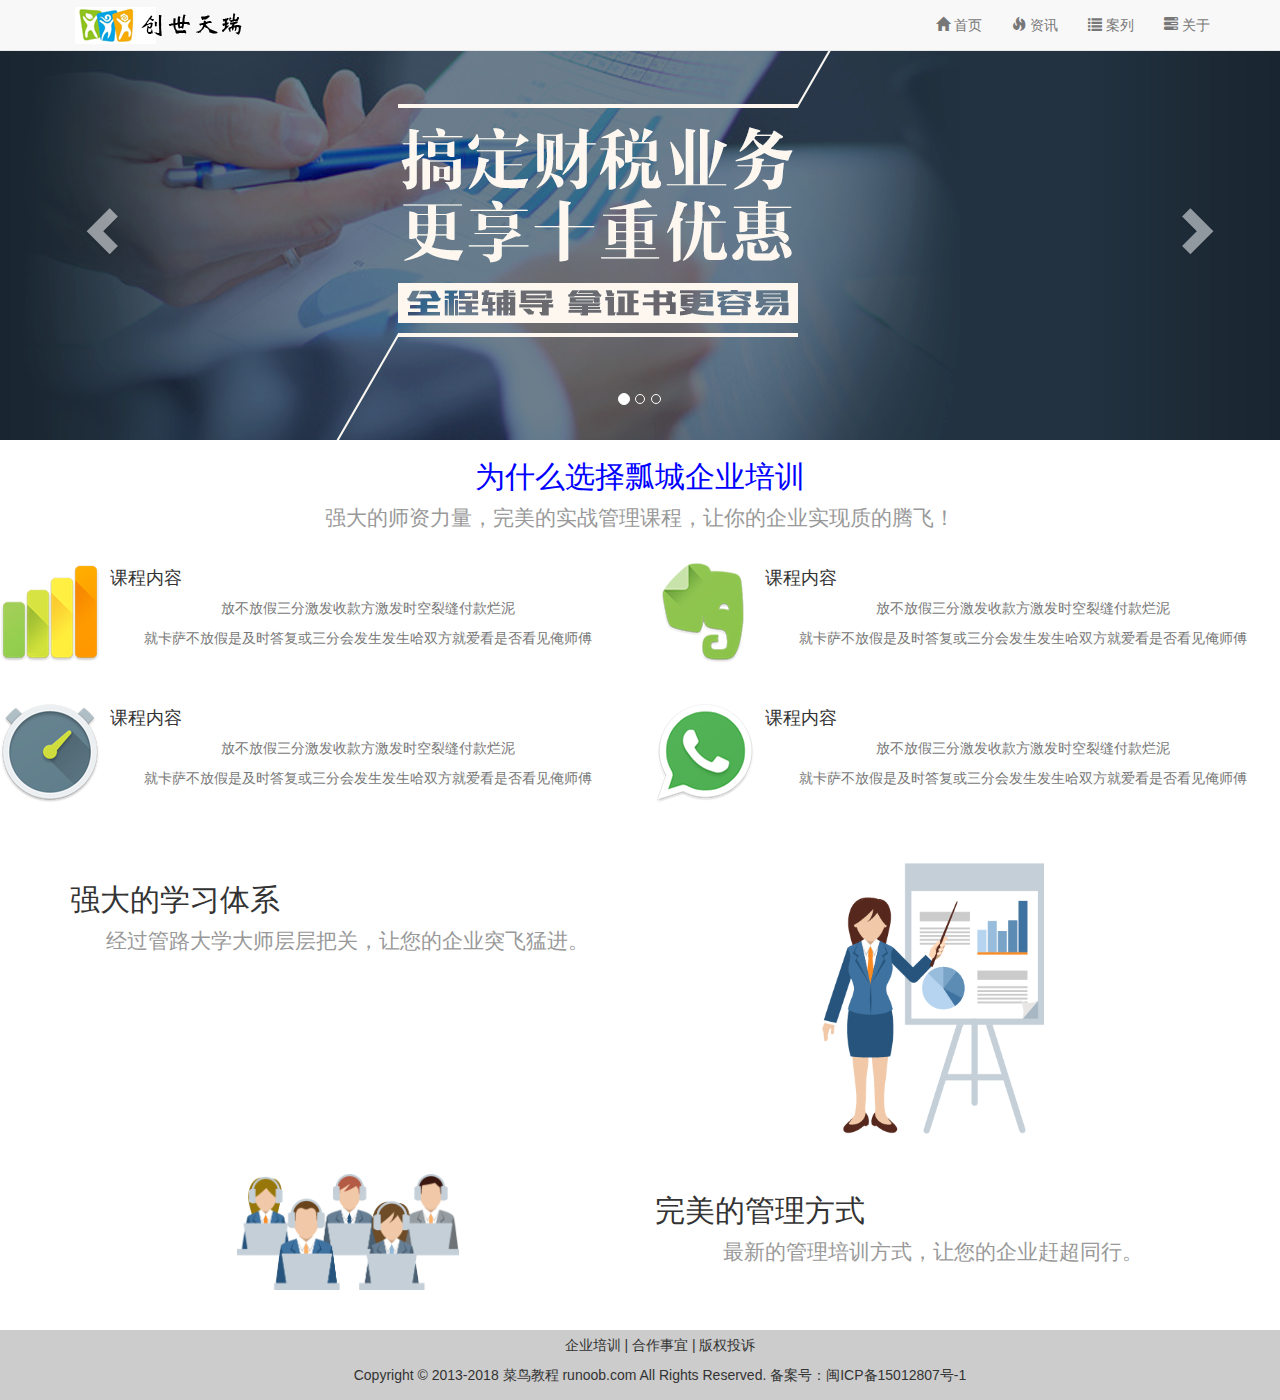
<file: index.html>
<!DOCTYPE html>
<html lang="en">
<head>
	<meta charset="UTF-8">
	<meta name="viewport" content="width=device-width,initial-scale=1,maximum-scale=1,user">
	<title>网页设计</title>
	<link href="css/bootstrap.min.css" rel="stylesheet">
  <link href="css/self.css" rel="stylesheet">
    <script src="js/jquery.min.js"></script>
    <script src="js/bootstrap.min.js"></script>
<body>
   
   <div class="navbar navbar-default navbar-fixed-top">
   	  <div class="container">
   	  	<div class="navbar-header">
   	  		<a href=""><img src="img/logo.png"></a>
   	  		<button type="button" class="navbar-toggle" data-toggle="collapse" data-target="#listmenu">
   	  		 <span class="icon-bar"></span>	
   	  		 <span class="icon-bar"></span>	
   	  		 <span class="icon-bar"></span>	
   	  		</button>
   	  	</div>
        <div id="listmenu" class="collapse navbar-collapse">
        	<ul class="navbar-right nav navbar-nav">
        			<li><a href="index.html" class="active"><span class="glyphicon glyphicon-home"></span> 首页</a></li>
        			<li><a href="infor.html"><span class="glyphicon glyphicon-fire"></span> 资讯</a></li>
        			<li><a href="example.html"><span class="glyphicon glyphicon-list"></span> 案列</a></li>
        			<li><a href="about.html"><span class="glyphicon glyphicon-tasks"></span> 关于</a></li>
        	</ul>

        </div>
   	  </div>
   </div>
    <!-- 轮播效果 -->
 <div id="myCarousel" class="carousel slide">
    <!-- 轮播（Carousel）指标 -->
    <ol class="carousel-indicators">
        <li data-target="#myCarousel" data-slide-to="0" class="active"></li>
        <li data-target="#myCarousel" data-slide-to="1"></li>
        <li data-target="#myCarousel" data-slide-to="2"></li>
    </ol>   
    <!-- 轮播（Carousel）项目 -->
    <div class="carousel-inner">
        <div class="item active" style="background: #223240;">
            <img src="img/slide1.png" alt="First slide">
        </div>
        <div class="item" style="background: #f5e4dc"> 
            <img src="img/slide2.png" alt="Second slide">
        </div>
        <div class="item" style="background: #de2a2d">
            <img src="img/slide3.png" alt="Third slide">
        </div>
    </div>
    <!-- 轮播（Carousel）导航 -->
    <a class="carousel-control left" href="#myCarousel" 
       data-slide="prev"> <span _ngcontent-c3="" aria-hidden="true" class="glyphicon glyphicon-chevron-left" style="font-size: 50px"></span></a>
    <a class="carousel-control right" href="#myCarousel" 
       data-slide="next"> <span _ngcontent-c3="" aria-hidden="true" class="glyphicon glyphicon-chevron-right" style="font-size: 50px"></span></a>
</div>


<!-- 媒体元素 -->

<div id="content">
  <div class="container">
    <h2 class="tab_h2">为什么选择瓢城企业培训</h2>
    <p class="tab_p">强大的师资力量，完美的实战管理课程，让你的企业实现质的腾飞！</p>
  </div>
  <div class="row">
    <div class="col-md-6">
      <div class="media">
        <div class="media-left">
          <a href="#"><img src="img/tab1-1.png" class="media-object"></a>
        </div>
        <div class="media-body">
          <h4 class="media-heading">课程内容</h4>
          <p class="text-muted">放不放假三分激发收款方激发时空裂缝付款烂泥</p>
          <p class="text-muted">就卡萨不放假是及时答复或三分会发生发生哈双方就爱看是否看见俺师傅</p>
        </div>
      </div>
    </div>

    <div class="col-md-6">
      <div class="media">
        <div class="media-left">
          <a href="#"><img src="img/tab1-2.png" class="media-object"></a>
        </div>
        <div class="media-body">
          <h4 class="media-heading">课程内容</h4>
          <p class="text-muted">放不放假三分激发收款方激发时空裂缝付款烂泥</p>
          <p class="text-muted">就卡萨不放假是及时答复或三分会发生发生哈双方就爱看是否看见俺师傅</p>
        </div>
      </div>
    </div>
  </div>
  <div>


<div class="row">
    <div class="col-md-6">
      <div class="media">
        <div class="media-left">
          <a href="#"><img src="img/tab1-3.png" class="media-object"></a>
        </div>
        <div class="media-body">
          <h4 class="media-heading">课程内容</h4>
          <p class="text-muted">放不放假三分激发收款方激发时空裂缝付款烂泥</p>
          <p class="text-muted">就卡萨不放假是及时答复或三分会发生发生哈双方就爱看是否看见俺师傅</p>
        </div>
      </div>
    </div>

    <div class="col-md-6">
      <div class="media">
        <div class="media-left">
          <a href="#"><img src="img/tab1-4.png" class="media-object"></a>
        </div>
        <div class="media-body">
          <h4 class="media-heading">课程内容</h4>
          <p class="text-muted">放不放假三分激发收款方激发时空裂缝付款烂泥</p>
          <p class="text-muted">就卡萨不放假是及时答复或三分会发生发生哈双方就爱看是否看见俺师傅</p>
        </div>
      </div>
    </div>
  </div>
  <div>
 </div>
 
 <div class="tab2">
  <div class="container">
  <div class="row">
    <div class="col-md-6  hidden-xs hidden-sm">
      <h2 class="tab2_h2">强大的学习体系</h2>
      <p class="tab_p">经过管路大学大师层层把关，让您的企业突飞猛进。</p>
    </div>
    <div class="col-md-6  hidden-xs hidden-sm">
     <img src="img/tab2.png" class="img-responsive center-block">
    </div>
  </div>

  <div class="row">
    <div class="col-md-6  hidden-xs hidden-sm ">
     <img src="img/tab3.png" class="img-responsive center-block">
    </div>
    <div class="col-md-6  hidden-xs hidden-sm">
      <h2 class="tab2_h2">完美的管理方式</h2>
      <p class="tab_p">最新的管理培训方式，让您的企业赶超同行。</p>
    </div>
  </div>
  </div>
 </div>


 <div class="footer">
   <div class="container">
     <ul>
       <li>企业培训 | 合作事宜 | 版权投诉</li>
       <li>Copyright © 2013-2018 菜鸟教程  runoob.com All Rights Reserved. 备案号：闽ICP备15012807号-1</li>
     </ul>
   </div>
 </div>

</div>
 <script type="text/javascript">
 	$("myCarousel").carousel(
 	{
 		interval:1000
 	})
 </script>
</body>
</html>
</file>
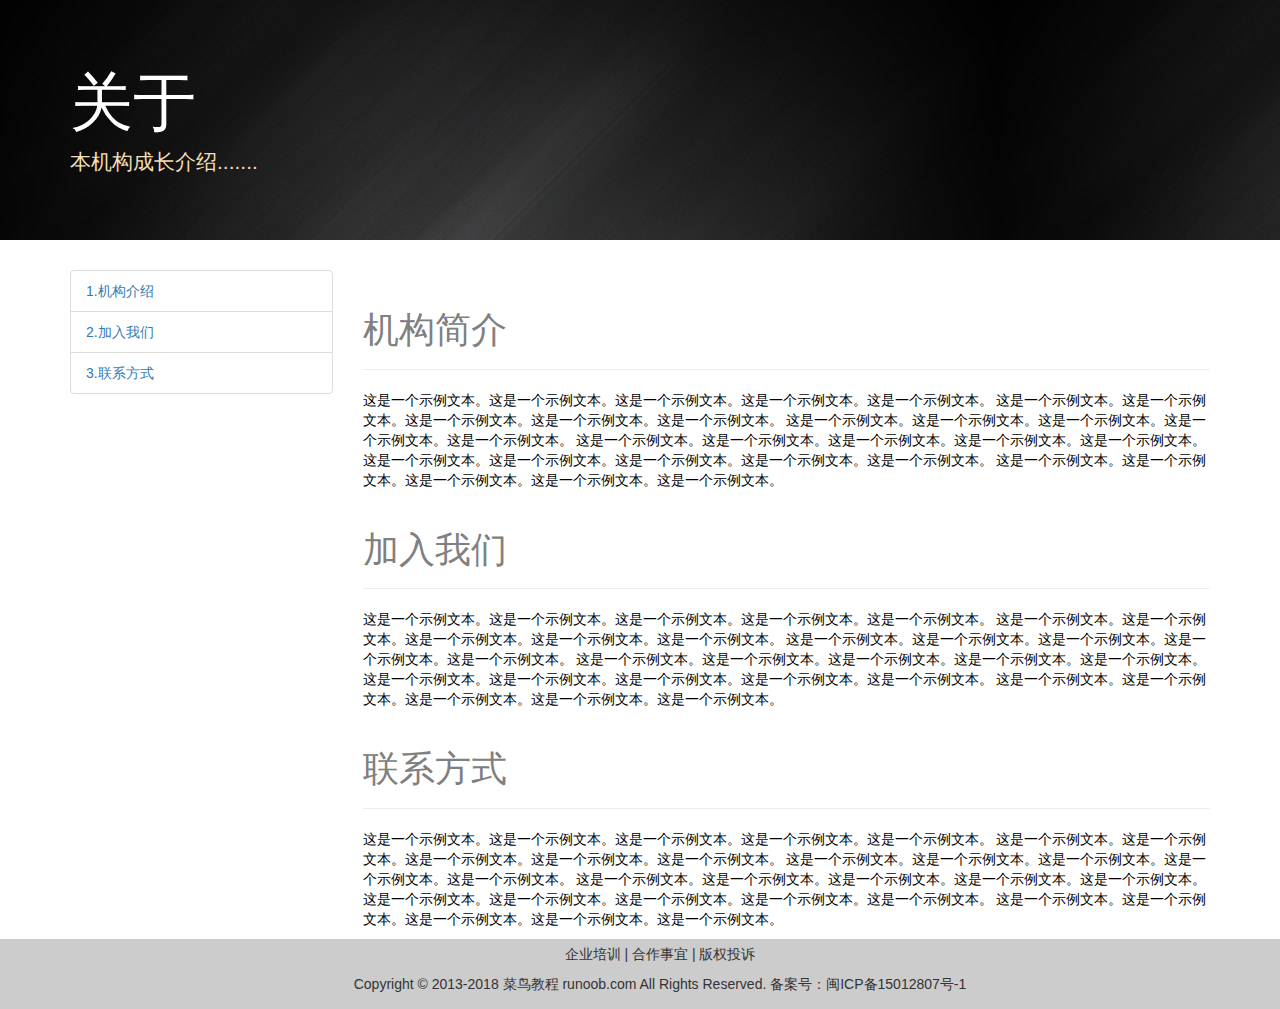
<file: about.html>
<!DOCTYPE html>
<html lang="en">
<head>
    <meta charset="UTF-8">
    <meta name="viewport" content="width=device-width, initial-scale=1.0">
    <meta http-equiv="X-UA-Compatible" content="ie=edge">
    <title>Document</title>
    <link href="css/bootstrap.min.css" rel="stylesheet">
    <link href="css/self.3.css" rel="stylesheet">
    <script src="js/jquery.min.js"></script>
    <script src="js/bootstrap.min.js"></script>
</head>
<body>
<div class="content">
        <div class="jumbotron" style="background:url('img/bg.jpg')">
            <div class="container" >
             <h1>关于</h1>
             <p>本机构成长介绍.......</p>
            </div>
        </div>

     <div class="content">
         <div class="container" >
           <div class="row" >
             <div class="col-md-3">
              <div class="list-group">
                    <li class="list-group-item " style="color:darkgreen"><a href="#">1.机构介绍</a></li>
                    <li class="list-group-item" style="color:darkgreen"><a href="#">2.加入我们</a></li>
                    <li class="list-group-item" style="color:darkgreen"><a href="#">3.联系方式</a></li>
              </div>
             </div>

             <div class="col-md-9">
                    <div class="page-header">
                            <h1 style="color:gray">
                                机构简介
                            </h1>
                    </div>
                        <p style="color:black">这是一个示例文本。这是一个示例文本。这是一个示例文本。这是一个示例文本。这是一个示例文本。
                           这是一个示例文本。这是一个示例文本。这是一个示例文本。这是一个示例文本。这是一个示例文本。
                           这是一个示例文本。这是一个示例文本。这是一个示例文本。这是一个示例文本。这是一个示例文本。
                           这是一个示例文本。这是一个示例文本。这是一个示例文本。这是一个示例文本。这是一个示例文本。
                           这是一个示例文本。这是一个示例文本。这是一个示例文本。这是一个示例文本。这是一个示例文本。
                           这是一个示例文本。这是一个示例文本。这是一个示例文本。这是一个示例文本。这是一个示例文本。
                        </p>
                        <div class="page-header">
                                <h1 style="color:gray">
                                    加入我们
                                </h1>
                        </div>
                            <p style="color:black">这是一个示例文本。这是一个示例文本。这是一个示例文本。这是一个示例文本。这是一个示例文本。
                               这是一个示例文本。这是一个示例文本。这是一个示例文本。这是一个示例文本。这是一个示例文本。
                               这是一个示例文本。这是一个示例文本。这是一个示例文本。这是一个示例文本。这是一个示例文本。
                               这是一个示例文本。这是一个示例文本。这是一个示例文本。这是一个示例文本。这是一个示例文本。
                               这是一个示例文本。这是一个示例文本。这是一个示例文本。这是一个示例文本。这是一个示例文本。
                               这是一个示例文本。这是一个示例文本。这是一个示例文本。这是一个示例文本。这是一个示例文本。
                            </p>
                            <div class="page-header">
                                    <h1 style="color:gray">
                                        联系方式
                                    </h1>
                            </div>
                                <p style="color:black">这是一个示例文本。这是一个示例文本。这是一个示例文本。这是一个示例文本。这是一个示例文本。
                                   这是一个示例文本。这是一个示例文本。这是一个示例文本。这是一个示例文本。这是一个示例文本。
                                   这是一个示例文本。这是一个示例文本。这是一个示例文本。这是一个示例文本。这是一个示例文本。
                                   这是一个示例文本。这是一个示例文本。这是一个示例文本。这是一个示例文本。这是一个示例文本。
                                   这是一个示例文本。这是一个示例文本。这是一个示例文本。这是一个示例文本。这是一个示例文本。
                                   这是一个示例文本。这是一个示例文本。这是一个示例文本。这是一个示例文本。这是一个示例文本。
                                </p>
              </div>

            </div>
         </div> 
    </div>
    <div class="footer">
            <div class="container">
              <ul>
                <li>企业培训 | 合作事宜 | 版权投诉</li>
                <li>Copyright © 2013-2018 菜鸟教程  runoob.com All Rights Reserved. 备案号：闽ICP备15012807号-1</li>
              </ul>
              </div>
         </div>
</body>
</html>
</file>
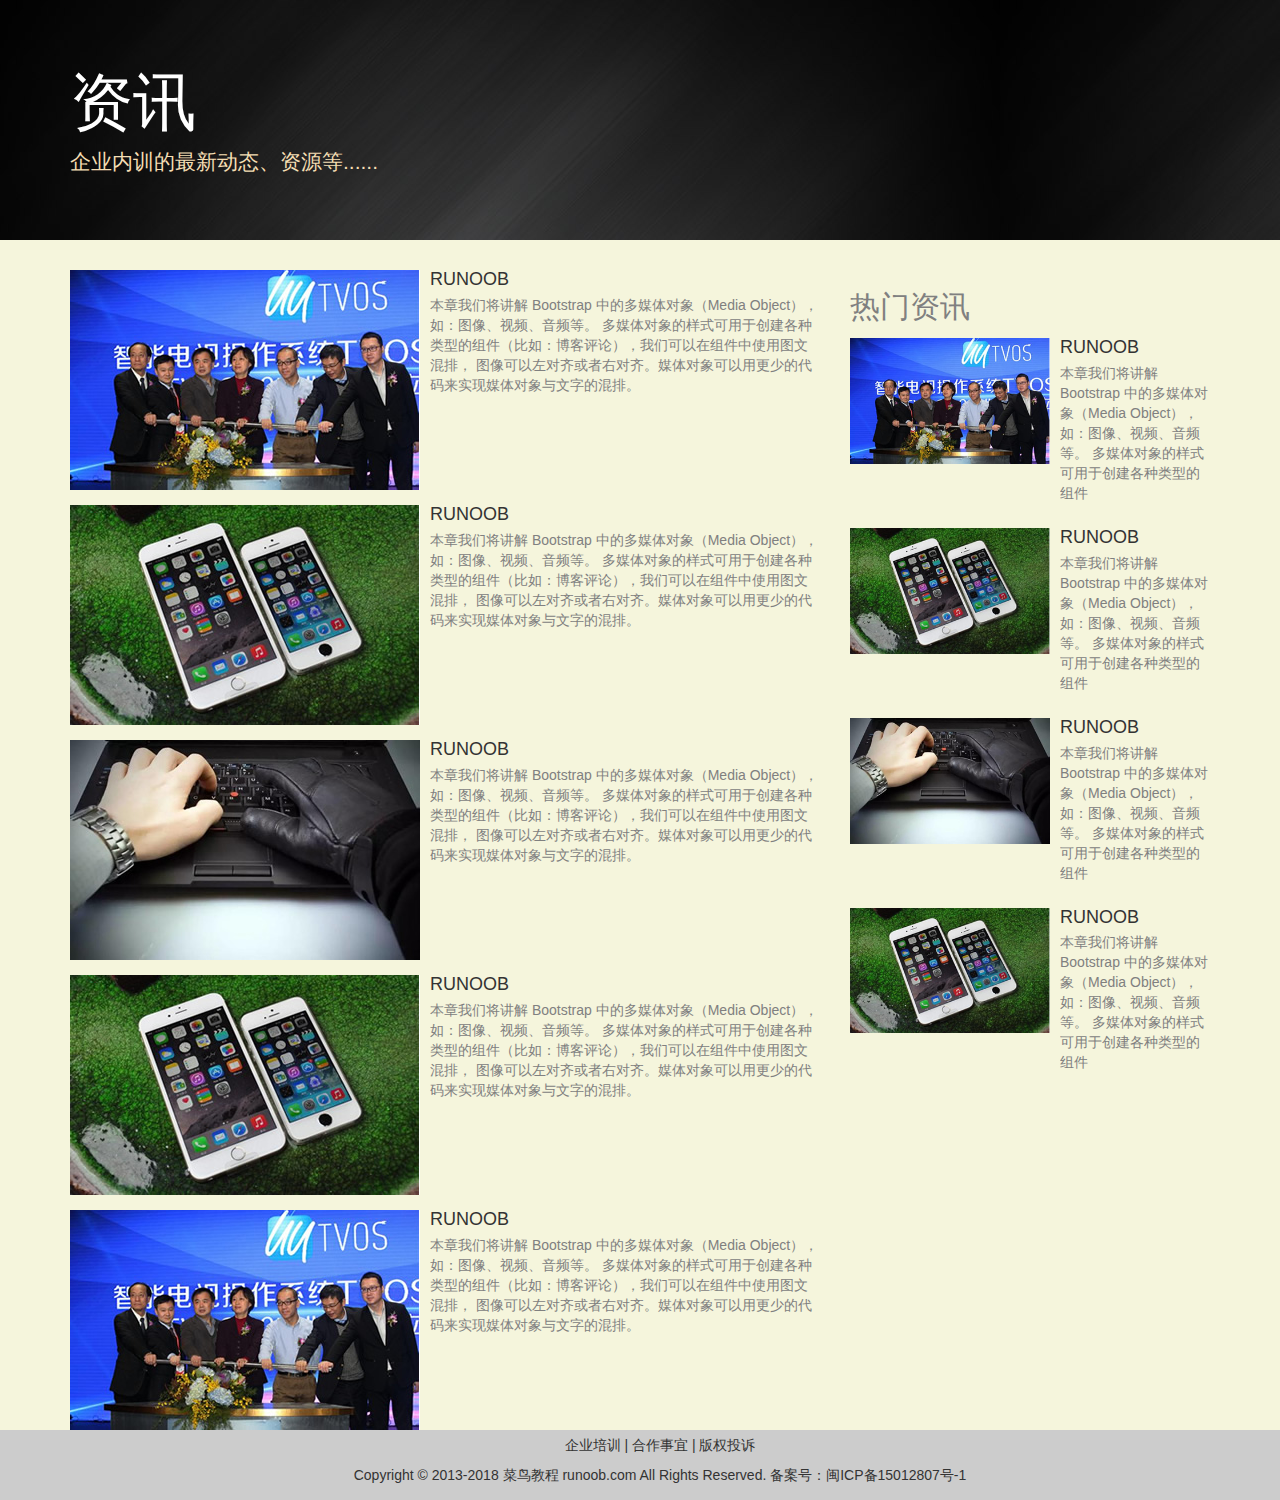
<file: example.html>
<!DOCTYPE html>
<html lang="en">
<head>
    <meta charset="UTF-8">
    <meta name="viewport" content="width=device-width, initial-scale=1.0">
    <meta http-equiv="X-UA-Compatible" content="ie=edge">
    <title>Document</title>
    <link href="css/bootstrap.min.css" rel="stylesheet">
    <link href="css/self.1.css" rel="stylesheet">
    <script src="js/jquery.min.js"></script>
    <script src="js/bootstrap.min.js"></script>
</head>
<body>
  
   <div class="jumbotron" style="background:url(img/bg.jpg)";>
     <div class="container">
      <h1>资讯</h1>
      <p>企业内训的最新动态、资源等......</p>
     </div>
   </div>

   <!-- 媒体元素 -->
   <div class="content">
      <div class="container">
      <div class="row">
        <div class="col-md-8">

          <div class="media">
              <div class="media-left">
                  <img src="img/info1.jpg" class="media-object" >
                </div>
                <div class="media-body">
                  <h4 class="media-heading">RUNOOB</h4>
                  <p>本章我们将讲解 Bootstrap 中的多媒体对象（Media Object），如：图像、视频、音频等。 
                    多媒体对象的样式可用于创建各种类型的组件（比如：博客评论），我们可以在组件中使用图文混排，
                    图像可以左对齐或者右对齐。媒体对象可以用更少的代码来实现媒体对象与文字的混排。
                  </p>
                </div>
          </div>

          <div class="media">
              <div class="media-left">
                  <img src="img/info2.jpg" class="media-object" >
                </div>
                <div class="media-body">
                  <h4 class="media-heading">RUNOOB</h4>
                  <p>本章我们将讲解 Bootstrap 中的多媒体对象（Media Object），如：图像、视频、音频等。 
                      多媒体对象的样式可用于创建各种类型的组件（比如：博客评论），我们可以在组件中使用图文混排，
                      图像可以左对齐或者右对齐。媒体对象可以用更少的代码来实现媒体对象与文字的混排。</p>
                </div>
          </div>

          <div class="media">
              <div class="media-left">
                  <img src="img/info3.jpg" class="media-object" >
                </div>
                <div class="media-body">
                  <h4 class="media-heading">RUNOOB</h4>
                  <p>本章我们将讲解 Bootstrap 中的多媒体对象（Media Object），如：图像、视频、音频等。 
                      多媒体对象的样式可用于创建各种类型的组件（比如：博客评论），我们可以在组件中使用图文混排，
                      图像可以左对齐或者右对齐。媒体对象可以用更少的代码来实现媒体对象与文字的混排。</p>
                </div>
          </div>

          <div class="media">
              <div class="media-left">
                  <img src="img/info2.jpg" class="media-object" >
                </div>
                <div class="media-body">
                  <h4 class="media-heading">RUNOOB</h4>
                  <p>本章我们将讲解 Bootstrap 中的多媒体对象（Media Object），如：图像、视频、音频等。 
                      多媒体对象的样式可用于创建各种类型的组件（比如：博客评论），我们可以在组件中使用图文混排，
                      图像可以左对齐或者右对齐。媒体对象可以用更少的代码来实现媒体对象与文字的混排。</p>
                </div>
          </div>
          <div class="media">
              <div class="media-left">
                  <img src="img/info1.jpg" class="media-object">
                </div>
                <div class="media-body">
                  <h4 class="media-heading">RUNOOB</h4>
                  <p>本章我们将讲解 Bootstrap 中的多媒体对象（Media Object），如：图像、视频、音频等。 
                      多媒体对象的样式可用于创建各种类型的组件（比如：博客评论），我们可以在组件中使用图文混排，
                      图像可以左对齐或者右对齐。媒体对象可以用更少的代码来实现媒体对象与文字的混排。</p>
                </div>
          </div>

        </div>




        <div class="col-md-4 hidden-xs hidden-sm">
            <h2>热门资讯</h2>
            <div class="media">
                <div class="media-left">
                    <img src="img/info1.jpg" class="media-object" style="width:200px" >
                  </div>
                  <div class="media-body">
                    <h4 class="media-heading">RUNOOB</h4>
                    <p>本章我们将讲解 Bootstrap 中的多媒体对象（Media Object），如：图像、视频、音频等。 
                        多媒体对象的样式可用于创建各种类型的组件</p>
                  </div>
            </div>
  
            <div class="media">
                <div class="media-left">
                    <img src="img/info2.jpg" class="media-object" style="width:200px" >
                  </div>
                  <div class="media-body">
                    <h4 class="media-heading">RUNOOB</h4>
                    <p>本章我们将讲解 Bootstrap 中的多媒体对象（Media Object），如：图像、视频、音频等。 
                        多媒体对象的样式可用于创建各种类型的组件</p>
                  </div>
            </div>
  
            <div class="media">
                <div class="media-left">
                    <img src="img/info3.jpg" class="media-object"  style="width:200px">
                  </div>
                  <div class="media-body">
                    <h4 class="media-heading">RUNOOB</h4>
                    <p>本章我们将讲解 Bootstrap 中的多媒体对象（Media Object），如：图像、视频、音频等。 
                        多媒体对象的样式可用于创建各种类型的组件</p>
                  </div>
            </div>
  
            <div class="media">
                <div class="media-left">
                    <img src="img/info2.jpg" class="media-object"  style="width:200px">
                  </div>
                  <div class="media-body">
                    <h4 class="media-heading">RUNOOB</h4>
                    <p>本章我们将讲解 Bootstrap 中的多媒体对象（Media Object），如：图像、视频、音频等。 
                        多媒体对象的样式可用于创建各种类型的组件</p>
                  </div>
            </div>
  
          </div>
      </div>
      </div>
   </div>
      <div class="footer">
          <div class="container">
            <ul>
              <li>企业培训 | 合作事宜 | 版权投诉</li>
              <li>Copyright © 2013-2018 菜鸟教程  runoob.com All Rights Reserved. 备案号：闽ICP备15012807号-1</li>
            </ul>
          </div>
        </div>
   </div>
  
</body>
</html>
</file>
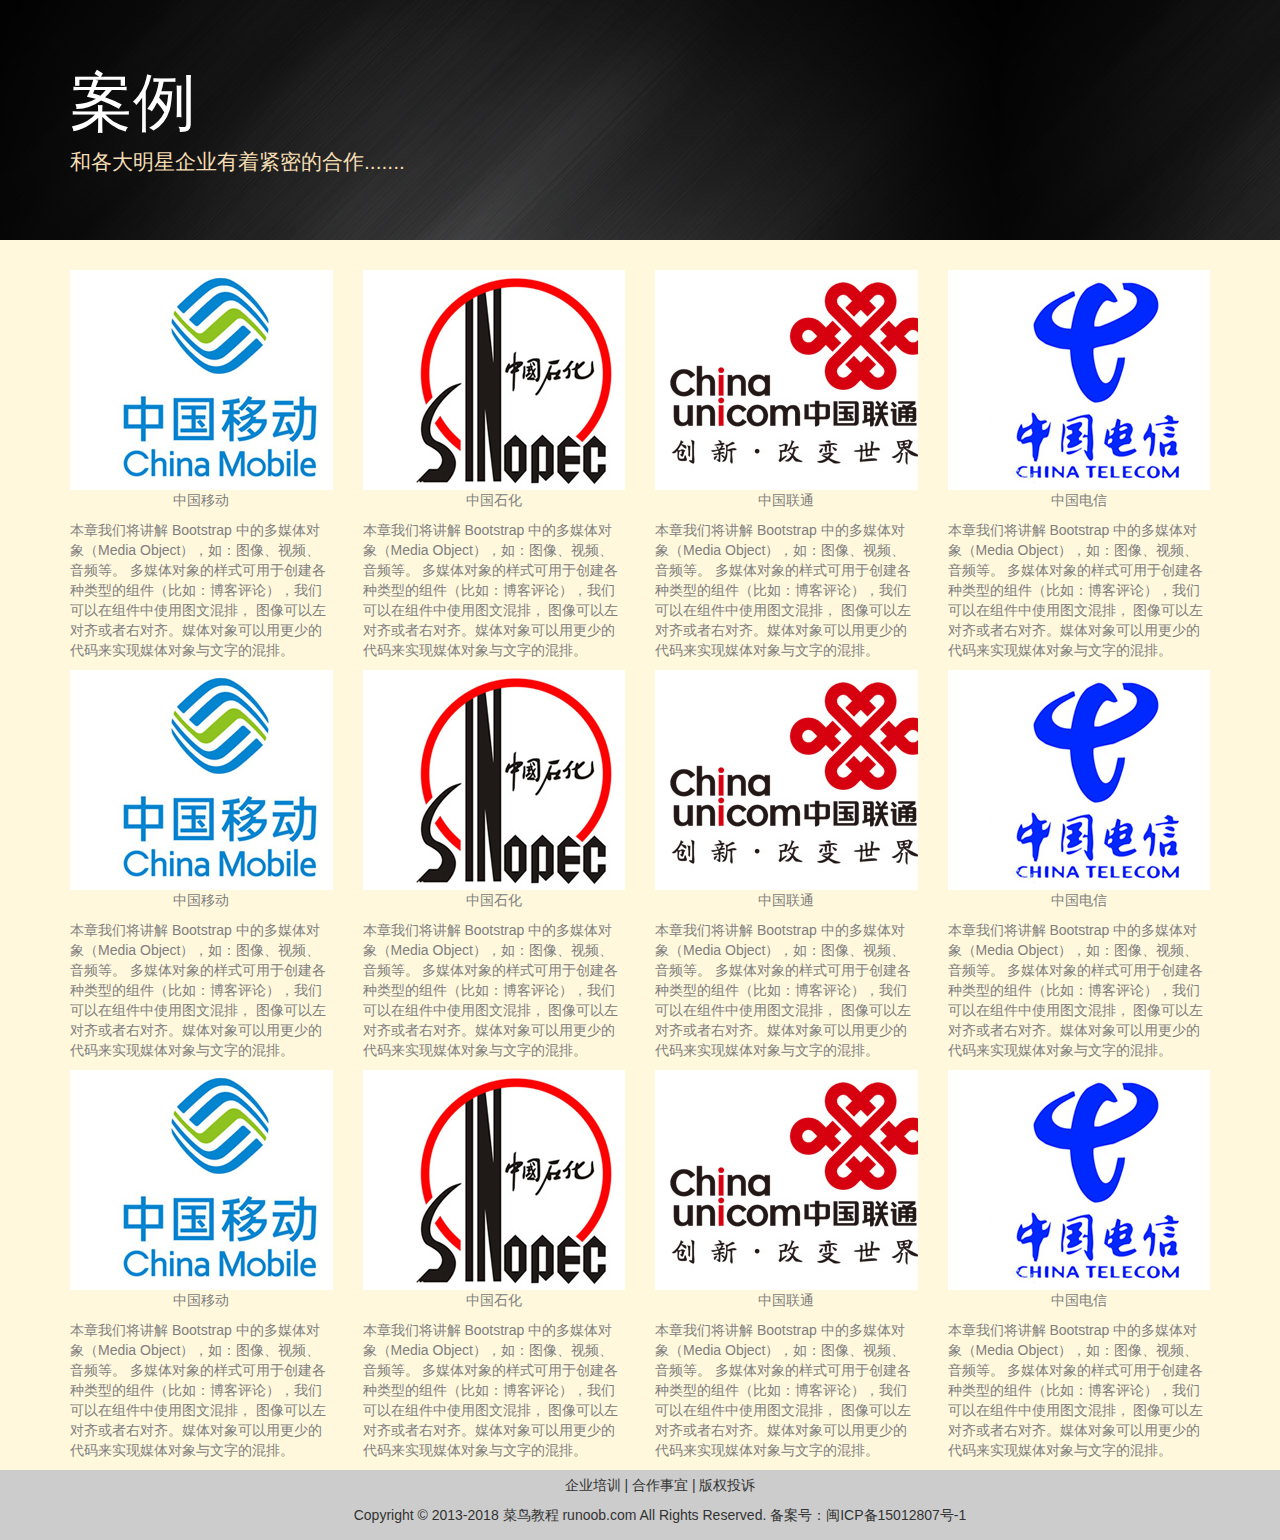
<file: infor.html>
<!DOCTYPE html>
<html lang="en">
<head>
    <meta charset="UTF-8">
    <meta name="viewport" content="width=device-width, initial-scale=1.0">
    <meta http-equiv="X-UA-Compatible" content="ie=edge">
    <title>Document</title>
    <link href="css/bootstrap.min.css" rel="stylesheet">
    <link href="css/self.2.css" rel="stylesheet">
    <script src="js/jquery.min.js"></script>
    <script src="js/bootstrap.min.js"></script>
</head>
<body>
    <div class="content">
    <div class="jumbotron" style="background:url('img/bg.jpg')">
        <div class="container" >
         <h1>案例</h1>
         <p>和各大明星企业有着紧密的合作.......</p>
        </div>
    </div>
   
        <div class="container">
            <div class="row">
                <div class="col-md-3">
                    <div class="media">
                        <div class="media-top">
                            <img src="img/case1.jpg" class="media-object" style="width: 300px">
                        </div>
                        <div class="media-bottom">
                                <p style="text-align:center">中国移动</p>
                                <p>本章我们将讲解 Bootstrap 中的多媒体对象（Media Object），如：图像、视频、音频等。 
                                  多媒体对象的样式可用于创建各种类型的组件（比如：博客评论），我们可以在组件中使用图文混排，
                                  图像可以左对齐或者右对齐。媒体对象可以用更少的代码来实现媒体对象与文字的混排。
                                </p>
                        </div>
                    </div>
                </div>
                <div class="col-md-3">
                        <div class="media">
                            <div class="media-top">
                                <img src="img/case2.jpg" class="media-object" style="width: 300px">
                            </div>
                            <div class="media-bottom">
                                    <p style="text-align:center">中国石化</p>
                                    <p>本章我们将讲解 Bootstrap 中的多媒体对象（Media Object），如：图像、视频、音频等。 
                                      多媒体对象的样式可用于创建各种类型的组件（比如：博客评论），我们可以在组件中使用图文混排，
                                      图像可以左对齐或者右对齐。媒体对象可以用更少的代码来实现媒体对象与文字的混排。
                                    </p>
                            </div>
                        </div>
                    </div>
                    <div class="col-md-3">
                            <div class="media">
                                <div class="media-top">
                                    <img src="img/case3.jpg" class="media-object" style="width: 300px">
                                </div>
                                <div class="media-bottom">
                                        <p style="text-align:center">中国联通</p>
                                        <p>本章我们将讲解 Bootstrap 中的多媒体对象（Media Object），如：图像、视频、音频等。 
                                          多媒体对象的样式可用于创建各种类型的组件（比如：博客评论），我们可以在组件中使用图文混排，
                                          图像可以左对齐或者右对齐。媒体对象可以用更少的代码来实现媒体对象与文字的混排。
                                        </p>
                                </div>
                            </div>
                        </div>
                        <div class="col-md-3">
                                <div class="media">
                                    <div class="media-top">
                                        <img src="img/case4.jpg" class="media-object" style="width: 300px">
                                    </div>
                                    <div class="media-bottom">
                                            <p style="text-align:center">中国电信</p>
                                            <p>本章我们将讲解 Bootstrap 中的多媒体对象（Media Object），如：图像、视频、音频等。 
                                              多媒体对象的样式可用于创建各种类型的组件（比如：博客评论），我们可以在组件中使用图文混排，
                                              图像可以左对齐或者右对齐。媒体对象可以用更少的代码来实现媒体对象与文字的混排。
                                            </p>
                                    </div>
                                </div>
                            </div>
            </div>

                            <div class="row">
                                    <div class="col-md-3">
                                        <div class="media">
                                            <div class="media-top">
                                                <img src="img/case1.jpg" class="media-object" style="width: 300px">
                                            </div>
                                            <div class="media-bottom">
                                                    <p style="text-align:center">中国移动</p>
                                                    <p>本章我们将讲解 Bootstrap 中的多媒体对象（Media Object），如：图像、视频、音频等。 
                                                      多媒体对象的样式可用于创建各种类型的组件（比如：博客评论），我们可以在组件中使用图文混排，
                                                      图像可以左对齐或者右对齐。媒体对象可以用更少的代码来实现媒体对象与文字的混排。
                                                    </p>
                                            </div>
                                        </div>
                                    </div>
                                    <div class="col-md-3">
                                            <div class="media">
                                                <div class="media-top">
                                                    <img src="img/case2.jpg" class="media-object" style="width: 300px">
                                                </div>
                                                <div class="media-bottom">
                                                        <p style="text-align:center">中国石化</p>
                                                        <p>本章我们将讲解 Bootstrap 中的多媒体对象（Media Object），如：图像、视频、音频等。 
                                                          多媒体对象的样式可用于创建各种类型的组件（比如：博客评论），我们可以在组件中使用图文混排，
                                                          图像可以左对齐或者右对齐。媒体对象可以用更少的代码来实现媒体对象与文字的混排。
                                                        </p>
                                                </div>
                                            </div>
                                        </div>
                                        <div class="col-md-3">
                                                <div class="media">
                                                    <div class="media-top">
                                                        <img src="img/case3.jpg" class="media-object" style="width: 300px">
                                                    </div>
                                                    <div class="media-bottom">
                                                            <p style="text-align:center">中国联通</p>
                                                            <p>本章我们将讲解 Bootstrap 中的多媒体对象（Media Object），如：图像、视频、音频等。 
                                                              多媒体对象的样式可用于创建各种类型的组件（比如：博客评论），我们可以在组件中使用图文混排，
                                                              图像可以左对齐或者右对齐。媒体对象可以用更少的代码来实现媒体对象与文字的混排。
                                                            </p>
                                                    </div>
                                                </div>
                                            </div>
                                            <div class="col-md-3">
                                                    <div class="media">
                                                        <div class="media-top">
                                                            <img src="img/case4.jpg" class="media-object" style="width: 300px">
                                                        </div>
                                                        <div class="media-bottom">
                                                                <p style="text-align:center">中国电信</p>
                                                                <p>本章我们将讲解 Bootstrap 中的多媒体对象（Media Object），如：图像、视频、音频等。 
                                                                  多媒体对象的样式可用于创建各种类型的组件（比如：博客评论），我们可以在组件中使用图文混排，
                                                                  图像可以左对齐或者右对齐。媒体对象可以用更少的代码来实现媒体对象与文字的混排。
                                                                </p>
                                                        </div>
                                                    </div>
                                                </div>
                                                </div>

                                                <div class="row">
                                                        <div class="col-md-3">
                                                            <div class="media">
                                                                <div class="media-top">
                                                                    <img src="img/case1.jpg" class="media-object" style="width: 300px">
                                                                </div>
                                                                <div class="media-bottom">
                                                                        <p style="text-align:center">中国移动</p>
                                                                        <p>本章我们将讲解 Bootstrap 中的多媒体对象（Media Object），如：图像、视频、音频等。 
                                                                          多媒体对象的样式可用于创建各种类型的组件（比如：博客评论），我们可以在组件中使用图文混排，
                                                                          图像可以左对齐或者右对齐。媒体对象可以用更少的代码来实现媒体对象与文字的混排。
                                                                        </p>
                                                                </div>
                                                            </div>
                                                        </div>
                                                        <div class="col-md-3">
                                                                <div class="media">
                                                                    <div class="media-top">
                                                                        <img src="img/case2.jpg" class="media-object" style="width: 300px">
                                                                    </div>
                                                                    <div class="media-bottom">
                                                                            <p style="text-align:center">中国石化</p>
                                                                            <p>本章我们将讲解 Bootstrap 中的多媒体对象（Media Object），如：图像、视频、音频等。 
                                                                              多媒体对象的样式可用于创建各种类型的组件（比如：博客评论），我们可以在组件中使用图文混排，
                                                                              图像可以左对齐或者右对齐。媒体对象可以用更少的代码来实现媒体对象与文字的混排。
                                                                            </p>
                                                                    </div>
                                                                </div>
                                                            </div>
                                                            <div class="col-md-3">
                                                                    <div class="media">
                                                                        <div class="media-top">
                                                                            <img src="img/case3.jpg" class="media-object" style="width: 300px">
                                                                        </div>
                                                                        <div class="media-bottom">
                                                                                <p style="text-align:center">中国联通</p>
                                                                                <p>本章我们将讲解 Bootstrap 中的多媒体对象（Media Object），如：图像、视频、音频等。 
                                                                                  多媒体对象的样式可用于创建各种类型的组件（比如：博客评论），我们可以在组件中使用图文混排，
                                                                                  图像可以左对齐或者右对齐。媒体对象可以用更少的代码来实现媒体对象与文字的混排。
                                                                                </p>
                                                                        </div>
                                                                    </div>
                                                                </div>
                                                                <div class="col-md-3">
                                                                        <div class="media">
                                                                            <div class="media-top">
                                                                                <img src="img/case4.jpg" class="media-object" style="width: 300px">
                                                                            </div>
                                                                            <div class="media-bottom">
                                                                                    <p style="text-align:center">中国电信</p>
                                                                                    <p>本章我们将讲解 Bootstrap 中的多媒体对象（Media Object），如：图像、视频、音频等。 
                                                                                      多媒体对象的样式可用于创建各种类型的组件（比如：博客评论），我们可以在组件中使用图文混排，
                                                                                      图像可以左对齐或者右对齐。媒体对象可以用更少的代码来实现媒体对象与文字的混排。
                                                                                    </p>
                                                                            </div>
                                                                        </div>
                                                                    </div>
                                                                   </div> 
        </div>
        <div class="footer">
            <div class="container">
              <ul>
                <li>企业培训 | 合作事宜 | 版权投诉</li>
                <li>Copyright © 2013-2018 菜鸟教程  runoob.com All Rights Reserved. 备案号：闽ICP备15012807号-1</li>
              </ul>
              </div>
         </div>
</body>
</html>
</file>
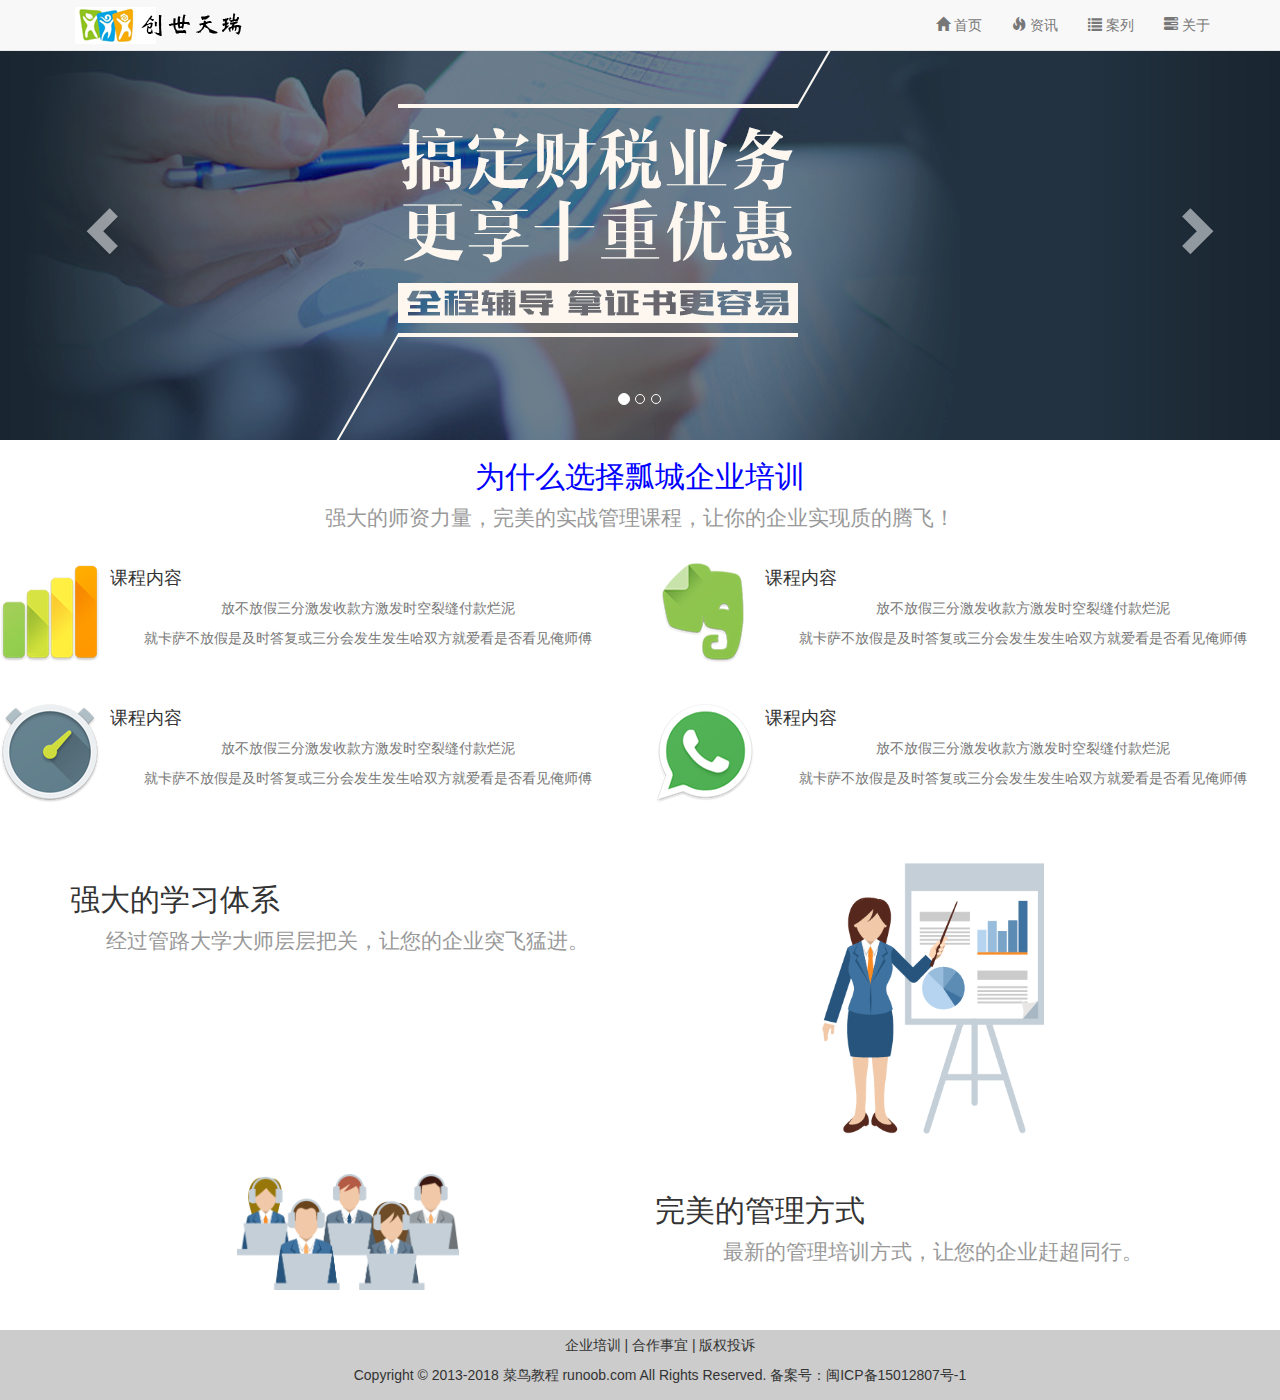
<file: 唐隆颜网页设计01.html>
<!DOCTYPE html>
<html lang="en">
<head>
	<meta charset="UTF-8">
	<meta name="viewport" content="width=device-width,initial-scale=1,maximum-scale=1,user">
	<title>网页设计</title>
	<link href="css/bootstrap.min.css" rel="stylesheet">
  <link href="css/self.css" rel="stylesheet">
    <script src="js/jquery.min.js"></script>
    <script src="js/bootstrap.min.js"></script>
<body>
   
   <div class="navbar navbar-default navbar-fixed-top">
   	  <div class="container">
   	  	<div class="navbar-header">
   	  		<a href=""><img src="img/logo.png"></a>
   	  		<button type="button" class="navbar-toggle" data-toggle="collapse" data-target="#listmenu">
   	  		 <span class="icon-bar"></span>	
   	  		 <span class="icon-bar"></span>	
   	  		 <span class="icon-bar"></span>	
   	  		</button>
   	  	</div>
        <div id="listmenu" class="collapse navbar-collapse">
        	<ul class="navbar-right nav navbar-nav">
        			<li><a href="D:\sublim网页基础设计\bootstrap初级项目\唐隆颜网页设计01.html" class="active"><span class="glyphicon glyphicon-home"></span> 首页</a></li>
        			<li><a href="D:\sublim网页基础设计\bootstrap初级项目\唐隆颜网页设计02.html"><span class="glyphicon glyphicon-fire"></span> 资讯</a></li>
        			<li><a href="D:\sublim网页基础设计\bootstrap初级项目\唐隆颜网页设计03.html"><span class="glyphicon glyphicon-list"></span> 案列</a></li>
        			<li><a href="D:\sublim网页基础设计\bootstrap初级项目\唐隆颜网页设计04.html"><span class="glyphicon glyphicon-tasks"></span> 关于</a></li>
        	</ul>

        </div>
   	  </div>
   </div>
    <!-- 轮播效果 -->
 <div id="myCarousel" class="carousel slide">
    <!-- 轮播（Carousel）指标 -->
    <ol class="carousel-indicators">
        <li data-target="#myCarousel" data-slide-to="0" class="active"></li>
        <li data-target="#myCarousel" data-slide-to="1"></li>
        <li data-target="#myCarousel" data-slide-to="2"></li>
    </ol>   
    <!-- 轮播（Carousel）项目 -->
    <div class="carousel-inner">
        <div class="item active" style="background: #223240;">
            <img src="img/slide1.png" alt="First slide">
        </div>
        <div class="item" style="background: #f5e4dc"> 
            <img src="img/slide2.png" alt="Second slide">
        </div>
        <div class="item" style="background: #de2a2d">
            <img src="img/slide3.png" alt="Third slide">
        </div>
    </div>
    <!-- 轮播（Carousel）导航 -->
    <a class="carousel-control left" href="#myCarousel" 
       data-slide="prev"> <span _ngcontent-c3="" aria-hidden="true" class="glyphicon glyphicon-chevron-left" style="font-size: 50px"></span></a>
    <a class="carousel-control right" href="#myCarousel" 
       data-slide="next"> <span _ngcontent-c3="" aria-hidden="true" class="glyphicon glyphicon-chevron-right" style="font-size: 50px"></span></a>
</div>


<!-- 媒体元素 -->

<div id="content">
  <div class="container">
    <h2 class="tab_h2">为什么选择瓢城企业培训</h2>
    <p class="tab_p">强大的师资力量，完美的实战管理课程，让你的企业实现质的腾飞！</p>
  </div>
  <div class="row">
    <div class="col-md-6">
      <div class="media">
        <div class="media-left">
          <a href="#"><img src="img/tab1-1.png" class="media-object"></a>
        </div>
        <div class="media-body">
          <h4 class="media-heading">课程内容</h4>
          <p class="text-muted">放不放假三分激发收款方激发时空裂缝付款烂泥</p>
          <p class="text-muted">就卡萨不放假是及时答复或三分会发生发生哈双方就爱看是否看见俺师傅</p>
        </div>
      </div>
    </div>

    <div class="col-md-6">
      <div class="media">
        <div class="media-left">
          <a href="#"><img src="img/tab1-2.png" class="media-object"></a>
        </div>
        <div class="media-body">
          <h4 class="media-heading">课程内容</h4>
          <p class="text-muted">放不放假三分激发收款方激发时空裂缝付款烂泥</p>
          <p class="text-muted">就卡萨不放假是及时答复或三分会发生发生哈双方就爱看是否看见俺师傅</p>
        </div>
      </div>
    </div>
  </div>
  <div>


<div class="row">
    <div class="col-md-6">
      <div class="media">
        <div class="media-left">
          <a href="#"><img src="img/tab1-3.png" class="media-object"></a>
        </div>
        <div class="media-body">
          <h4 class="media-heading">课程内容</h4>
          <p class="text-muted">放不放假三分激发收款方激发时空裂缝付款烂泥</p>
          <p class="text-muted">就卡萨不放假是及时答复或三分会发生发生哈双方就爱看是否看见俺师傅</p>
        </div>
      </div>
    </div>

    <div class="col-md-6">
      <div class="media">
        <div class="media-left">
          <a href="#"><img src="img/tab1-4.png" class="media-object"></a>
        </div>
        <div class="media-body">
          <h4 class="media-heading">课程内容</h4>
          <p class="text-muted">放不放假三分激发收款方激发时空裂缝付款烂泥</p>
          <p class="text-muted">就卡萨不放假是及时答复或三分会发生发生哈双方就爱看是否看见俺师傅</p>
        </div>
      </div>
    </div>
  </div>
  <div>
 </div>
 
 <div class="tab2">
  <div class="container">
  <div class="row">
    <div class="col-md-6  hidden-xs hidden-sm">
      <h2 class="tab2_h2">强大的学习体系</h2>
      <p class="tab_p">经过管路大学大师层层把关，让您的企业突飞猛进。</p>
    </div>
    <div class="col-md-6  hidden-xs hidden-sm">
     <img src="img/tab2.png" class="img-responsive center-block">
    </div>
  </div>

  <div class="row">
    <div class="col-md-6  hidden-xs hidden-sm ">
     <img src="img/tab3.png" class="img-responsive center-block">
    </div>
    <div class="col-md-6  hidden-xs hidden-sm">
      <h2 class="tab2_h2">完美的管理方式</h2>
      <p class="tab_p">最新的管理培训方式，让您的企业赶超同行。</p>
    </div>
  </div>
  </div>
 </div>


 <div class="footer">
   <div class="container">
     <ul>
       <li>企业培训 | 合作事宜 | 版权投诉</li>
       <li>Copyright © 2013-2018 菜鸟教程  runoob.com All Rights Reserved. 备案号：闽ICP备15012807号-1</li>
     </ul>
   </div>
 </div>

</div>
 <script type="text/javascript">
 	$("myCarousel").carousel(
 	{
 		interval:1000
 	})
 </script>
</body>
</html>
</file>
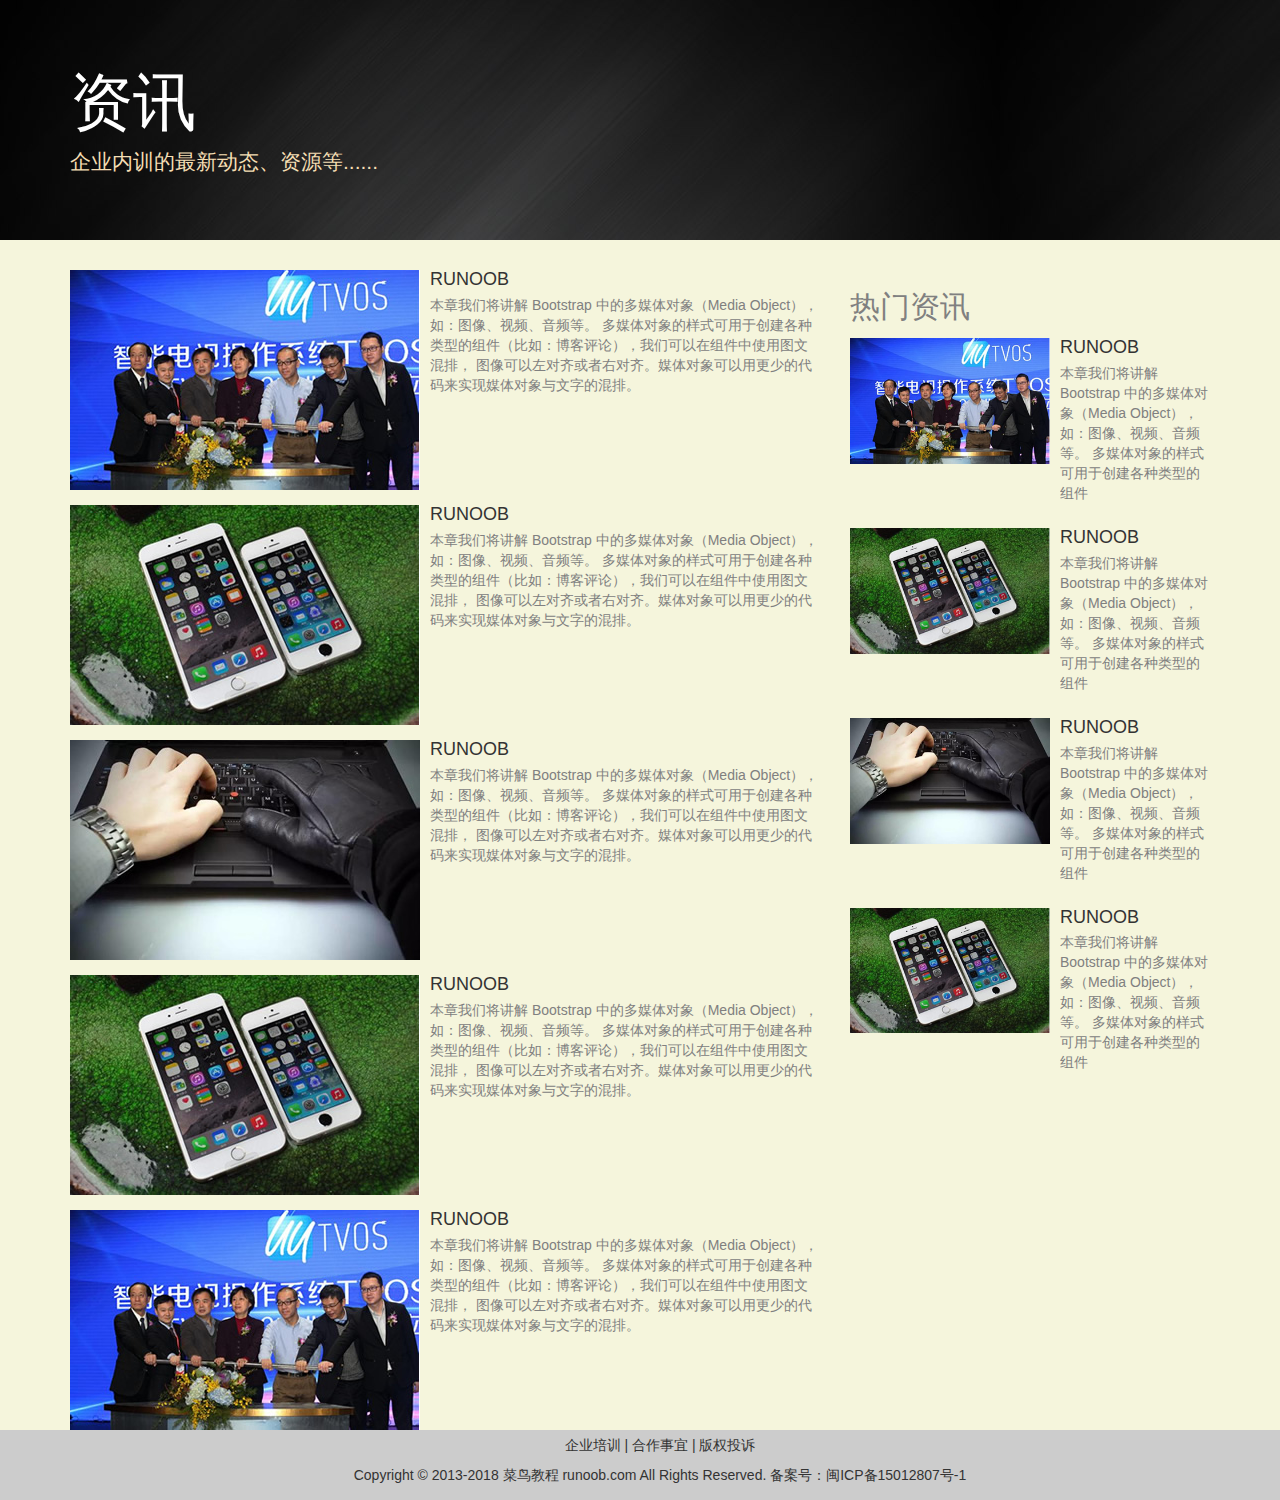
<file: 唐隆颜网页设计02.html>
<!DOCTYPE html>
<html lang="en">
<head>
    <meta charset="UTF-8">
    <meta name="viewport" content="width=device-width, initial-scale=1.0">
    <meta http-equiv="X-UA-Compatible" content="ie=edge">
    <title>Document</title>
    <link href="css/bootstrap.min.css" rel="stylesheet">
    <link href="css/self.1.css" rel="stylesheet">
    <script src="js/jquery.min.js"></script>
    <script src="js/bootstrap.min.js"></script>
</head>
<body>
  
   <div class="jumbotron" style="background:url(img/bg.jpg)";>
     <div class="container">
      <h1>资讯</h1>
      <p>企业内训的最新动态、资源等......</p>
     </div>
   </div>

   <!-- 媒体元素 -->
   <div class="content">
      <div class="container">
      <div class="row">
        <div class="col-md-8">

          <div class="media">
              <div class="media-left">
                  <img src="img/info1.jpg" class="media-object" >
                </div>
                <div class="media-body">
                  <h4 class="media-heading">RUNOOB</h4>
                  <p>本章我们将讲解 Bootstrap 中的多媒体对象（Media Object），如：图像、视频、音频等。 
                    多媒体对象的样式可用于创建各种类型的组件（比如：博客评论），我们可以在组件中使用图文混排，
                    图像可以左对齐或者右对齐。媒体对象可以用更少的代码来实现媒体对象与文字的混排。
                  </p>
                </div>
          </div>

          <div class="media">
              <div class="media-left">
                  <img src="img/info2.jpg" class="media-object" >
                </div>
                <div class="media-body">
                  <h4 class="media-heading">RUNOOB</h4>
                  <p>本章我们将讲解 Bootstrap 中的多媒体对象（Media Object），如：图像、视频、音频等。 
                      多媒体对象的样式可用于创建各种类型的组件（比如：博客评论），我们可以在组件中使用图文混排，
                      图像可以左对齐或者右对齐。媒体对象可以用更少的代码来实现媒体对象与文字的混排。</p>
                </div>
          </div>

          <div class="media">
              <div class="media-left">
                  <img src="img/info3.jpg" class="media-object" >
                </div>
                <div class="media-body">
                  <h4 class="media-heading">RUNOOB</h4>
                  <p>本章我们将讲解 Bootstrap 中的多媒体对象（Media Object），如：图像、视频、音频等。 
                      多媒体对象的样式可用于创建各种类型的组件（比如：博客评论），我们可以在组件中使用图文混排，
                      图像可以左对齐或者右对齐。媒体对象可以用更少的代码来实现媒体对象与文字的混排。</p>
                </div>
          </div>

          <div class="media">
              <div class="media-left">
                  <img src="img/info2.jpg" class="media-object" >
                </div>
                <div class="media-body">
                  <h4 class="media-heading">RUNOOB</h4>
                  <p>本章我们将讲解 Bootstrap 中的多媒体对象（Media Object），如：图像、视频、音频等。 
                      多媒体对象的样式可用于创建各种类型的组件（比如：博客评论），我们可以在组件中使用图文混排，
                      图像可以左对齐或者右对齐。媒体对象可以用更少的代码来实现媒体对象与文字的混排。</p>
                </div>
          </div>
          <div class="media">
              <div class="media-left">
                  <img src="img/info1.jpg" class="media-object">
                </div>
                <div class="media-body">
                  <h4 class="media-heading">RUNOOB</h4>
                  <p>本章我们将讲解 Bootstrap 中的多媒体对象（Media Object），如：图像、视频、音频等。 
                      多媒体对象的样式可用于创建各种类型的组件（比如：博客评论），我们可以在组件中使用图文混排，
                      图像可以左对齐或者右对齐。媒体对象可以用更少的代码来实现媒体对象与文字的混排。</p>
                </div>
          </div>

        </div>




        <div class="col-md-4 hidden-xs hidden-sm">
            <h2>热门资讯</h2>
            <div class="media">
                <div class="media-left">
                    <img src="img/info1.jpg" class="media-object" style="width:200px" >
                  </div>
                  <div class="media-body">
                    <h4 class="media-heading">RUNOOB</h4>
                    <p>本章我们将讲解 Bootstrap 中的多媒体对象（Media Object），如：图像、视频、音频等。 
                        多媒体对象的样式可用于创建各种类型的组件</p>
                  </div>
            </div>
  
            <div class="media">
                <div class="media-left">
                    <img src="img/info2.jpg" class="media-object" style="width:200px" >
                  </div>
                  <div class="media-body">
                    <h4 class="media-heading">RUNOOB</h4>
                    <p>本章我们将讲解 Bootstrap 中的多媒体对象（Media Object），如：图像、视频、音频等。 
                        多媒体对象的样式可用于创建各种类型的组件</p>
                  </div>
            </div>
  
            <div class="media">
                <div class="media-left">
                    <img src="img/info3.jpg" class="media-object"  style="width:200px">
                  </div>
                  <div class="media-body">
                    <h4 class="media-heading">RUNOOB</h4>
                    <p>本章我们将讲解 Bootstrap 中的多媒体对象（Media Object），如：图像、视频、音频等。 
                        多媒体对象的样式可用于创建各种类型的组件</p>
                  </div>
            </div>
  
            <div class="media">
                <div class="media-left">
                    <img src="img/info2.jpg" class="media-object"  style="width:200px">
                  </div>
                  <div class="media-body">
                    <h4 class="media-heading">RUNOOB</h4>
                    <p>本章我们将讲解 Bootstrap 中的多媒体对象（Media Object），如：图像、视频、音频等。 
                        多媒体对象的样式可用于创建各种类型的组件</p>
                  </div>
            </div>
  
          </div>
      </div>
      </div>
   </div>
      <div class="footer">
          <div class="container">
            <ul>
              <li>企业培训 | 合作事宜 | 版权投诉</li>
              <li>Copyright © 2013-2018 菜鸟教程  runoob.com All Rights Reserved. 备案号：闽ICP备15012807号-1</li>
            </ul>
          </div>
        </div>
   </div>
  
</body>
</html>
</file>
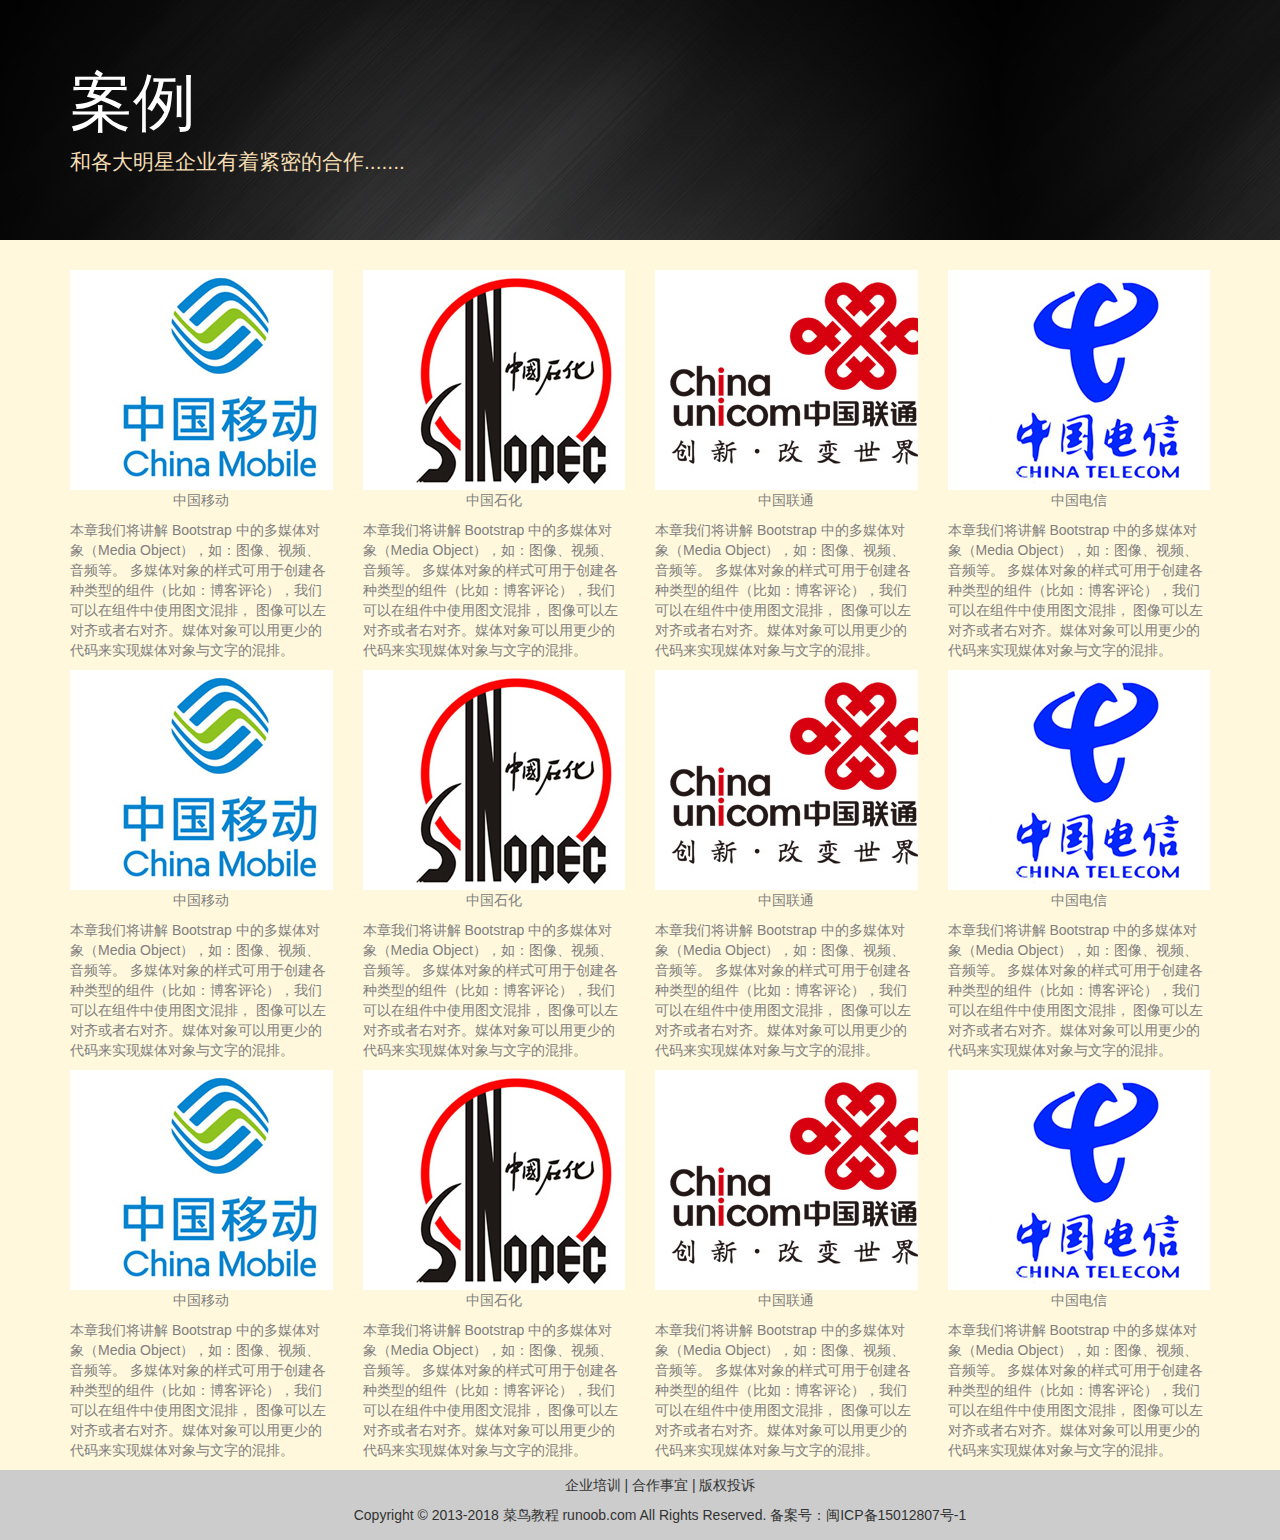
<file: 唐隆颜网页设计03.html>
<!DOCTYPE html>
<html lang="en">
<head>
    <meta charset="UTF-8">
    <meta name="viewport" content="width=device-width, initial-scale=1.0">
    <meta http-equiv="X-UA-Compatible" content="ie=edge">
    <title>Document</title>
    <link href="css/bootstrap.min.css" rel="stylesheet">
    <link href="css/self.2.css" rel="stylesheet">
    <script src="js/jquery.min.js"></script>
    <script src="js/bootstrap.min.js"></script>
</head>
<body>
    <div class="content">
    <div class="jumbotron" style="background:url('img/bg.jpg')">
        <div class="container" >
         <h1>案例</h1>
         <p>和各大明星企业有着紧密的合作.......</p>
        </div>
    </div>
   
        <div class="container">
            <div class="row">
                <div class="col-md-3">
                    <div class="media">
                        <div class="media-top">
                            <img src="img/case1.jpg" class="media-object" style="width: 300px">
                        </div>
                        <div class="media-bottom">
                                <p style="text-align:center">中国移动</p>
                                <p>本章我们将讲解 Bootstrap 中的多媒体对象（Media Object），如：图像、视频、音频等。 
                                  多媒体对象的样式可用于创建各种类型的组件（比如：博客评论），我们可以在组件中使用图文混排，
                                  图像可以左对齐或者右对齐。媒体对象可以用更少的代码来实现媒体对象与文字的混排。
                                </p>
                        </div>
                    </div>
                </div>
                <div class="col-md-3">
                        <div class="media">
                            <div class="media-top">
                                <img src="img/case2.jpg" class="media-object" style="width: 300px">
                            </div>
                            <div class="media-bottom">
                                    <p style="text-align:center">中国石化</p>
                                    <p>本章我们将讲解 Bootstrap 中的多媒体对象（Media Object），如：图像、视频、音频等。 
                                      多媒体对象的样式可用于创建各种类型的组件（比如：博客评论），我们可以在组件中使用图文混排，
                                      图像可以左对齐或者右对齐。媒体对象可以用更少的代码来实现媒体对象与文字的混排。
                                    </p>
                            </div>
                        </div>
                    </div>
                    <div class="col-md-3">
                            <div class="media">
                                <div class="media-top">
                                    <img src="img/case3.jpg" class="media-object" style="width: 300px">
                                </div>
                                <div class="media-bottom">
                                        <p style="text-align:center">中国联通</p>
                                        <p>本章我们将讲解 Bootstrap 中的多媒体对象（Media Object），如：图像、视频、音频等。 
                                          多媒体对象的样式可用于创建各种类型的组件（比如：博客评论），我们可以在组件中使用图文混排，
                                          图像可以左对齐或者右对齐。媒体对象可以用更少的代码来实现媒体对象与文字的混排。
                                        </p>
                                </div>
                            </div>
                        </div>
                        <div class="col-md-3">
                                <div class="media">
                                    <div class="media-top">
                                        <img src="img/case4.jpg" class="media-object" style="width: 300px">
                                    </div>
                                    <div class="media-bottom">
                                            <p style="text-align:center">中国电信</p>
                                            <p>本章我们将讲解 Bootstrap 中的多媒体对象（Media Object），如：图像、视频、音频等。 
                                              多媒体对象的样式可用于创建各种类型的组件（比如：博客评论），我们可以在组件中使用图文混排，
                                              图像可以左对齐或者右对齐。媒体对象可以用更少的代码来实现媒体对象与文字的混排。
                                            </p>
                                    </div>
                                </div>
                            </div>
            </div>

                            <div class="row">
                                    <div class="col-md-3">
                                        <div class="media">
                                            <div class="media-top">
                                                <img src="img/case1.jpg" class="media-object" style="width: 300px">
                                            </div>
                                            <div class="media-bottom">
                                                    <p style="text-align:center">中国移动</p>
                                                    <p>本章我们将讲解 Bootstrap 中的多媒体对象（Media Object），如：图像、视频、音频等。 
                                                      多媒体对象的样式可用于创建各种类型的组件（比如：博客评论），我们可以在组件中使用图文混排，
                                                      图像可以左对齐或者右对齐。媒体对象可以用更少的代码来实现媒体对象与文字的混排。
                                                    </p>
                                            </div>
                                        </div>
                                    </div>
                                    <div class="col-md-3">
                                            <div class="media">
                                                <div class="media-top">
                                                    <img src="img/case2.jpg" class="media-object" style="width: 300px">
                                                </div>
                                                <div class="media-bottom">
                                                        <p style="text-align:center">中国石化</p>
                                                        <p>本章我们将讲解 Bootstrap 中的多媒体对象（Media Object），如：图像、视频、音频等。 
                                                          多媒体对象的样式可用于创建各种类型的组件（比如：博客评论），我们可以在组件中使用图文混排，
                                                          图像可以左对齐或者右对齐。媒体对象可以用更少的代码来实现媒体对象与文字的混排。
                                                        </p>
                                                </div>
                                            </div>
                                        </div>
                                        <div class="col-md-3">
                                                <div class="media">
                                                    <div class="media-top">
                                                        <img src="img/case3.jpg" class="media-object" style="width: 300px">
                                                    </div>
                                                    <div class="media-bottom">
                                                            <p style="text-align:center">中国联通</p>
                                                            <p>本章我们将讲解 Bootstrap 中的多媒体对象（Media Object），如：图像、视频、音频等。 
                                                              多媒体对象的样式可用于创建各种类型的组件（比如：博客评论），我们可以在组件中使用图文混排，
                                                              图像可以左对齐或者右对齐。媒体对象可以用更少的代码来实现媒体对象与文字的混排。
                                                            </p>
                                                    </div>
                                                </div>
                                            </div>
                                            <div class="col-md-3">
                                                    <div class="media">
                                                        <div class="media-top">
                                                            <img src="img/case4.jpg" class="media-object" style="width: 300px">
                                                        </div>
                                                        <div class="media-bottom">
                                                                <p style="text-align:center">中国电信</p>
                                                                <p>本章我们将讲解 Bootstrap 中的多媒体对象（Media Object），如：图像、视频、音频等。 
                                                                  多媒体对象的样式可用于创建各种类型的组件（比如：博客评论），我们可以在组件中使用图文混排，
                                                                  图像可以左对齐或者右对齐。媒体对象可以用更少的代码来实现媒体对象与文字的混排。
                                                                </p>
                                                        </div>
                                                    </div>
                                                </div>
                                                </div>

                                                <div class="row">
                                                        <div class="col-md-3">
                                                            <div class="media">
                                                                <div class="media-top">
                                                                    <img src="img/case1.jpg" class="media-object" style="width: 300px">
                                                                </div>
                                                                <div class="media-bottom">
                                                                        <p style="text-align:center">中国移动</p>
                                                                        <p>本章我们将讲解 Bootstrap 中的多媒体对象（Media Object），如：图像、视频、音频等。 
                                                                          多媒体对象的样式可用于创建各种类型的组件（比如：博客评论），我们可以在组件中使用图文混排，
                                                                          图像可以左对齐或者右对齐。媒体对象可以用更少的代码来实现媒体对象与文字的混排。
                                                                        </p>
                                                                </div>
                                                            </div>
                                                        </div>
                                                        <div class="col-md-3">
                                                                <div class="media">
                                                                    <div class="media-top">
                                                                        <img src="img/case2.jpg" class="media-object" style="width: 300px">
                                                                    </div>
                                                                    <div class="media-bottom">
                                                                            <p style="text-align:center">中国石化</p>
                                                                            <p>本章我们将讲解 Bootstrap 中的多媒体对象（Media Object），如：图像、视频、音频等。 
                                                                              多媒体对象的样式可用于创建各种类型的组件（比如：博客评论），我们可以在组件中使用图文混排，
                                                                              图像可以左对齐或者右对齐。媒体对象可以用更少的代码来实现媒体对象与文字的混排。
                                                                            </p>
                                                                    </div>
                                                                </div>
                                                            </div>
                                                            <div class="col-md-3">
                                                                    <div class="media">
                                                                        <div class="media-top">
                                                                            <img src="img/case3.jpg" class="media-object" style="width: 300px">
                                                                        </div>
                                                                        <div class="media-bottom">
                                                                                <p style="text-align:center">中国联通</p>
                                                                                <p>本章我们将讲解 Bootstrap 中的多媒体对象（Media Object），如：图像、视频、音频等。 
                                                                                  多媒体对象的样式可用于创建各种类型的组件（比如：博客评论），我们可以在组件中使用图文混排，
                                                                                  图像可以左对齐或者右对齐。媒体对象可以用更少的代码来实现媒体对象与文字的混排。
                                                                                </p>
                                                                        </div>
                                                                    </div>
                                                                </div>
                                                                <div class="col-md-3">
                                                                        <div class="media">
                                                                            <div class="media-top">
                                                                                <img src="img/case4.jpg" class="media-object" style="width: 300px">
                                                                            </div>
                                                                            <div class="media-bottom">
                                                                                    <p style="text-align:center">中国电信</p>
                                                                                    <p>本章我们将讲解 Bootstrap 中的多媒体对象（Media Object），如：图像、视频、音频等。 
                                                                                      多媒体对象的样式可用于创建各种类型的组件（比如：博客评论），我们可以在组件中使用图文混排，
                                                                                      图像可以左对齐或者右对齐。媒体对象可以用更少的代码来实现媒体对象与文字的混排。
                                                                                    </p>
                                                                            </div>
                                                                        </div>
                                                                    </div>
                                                                   </div> 
        </div>
        <div class="footer">
            <div class="container">
              <ul>
                <li>企业培训 | 合作事宜 | 版权投诉</li>
                <li>Copyright © 2013-2018 菜鸟教程  runoob.com All Rights Reserved. 备案号：闽ICP备15012807号-1</li>
              </ul>
              </div>
         </div>
</body>
</html>
</file>
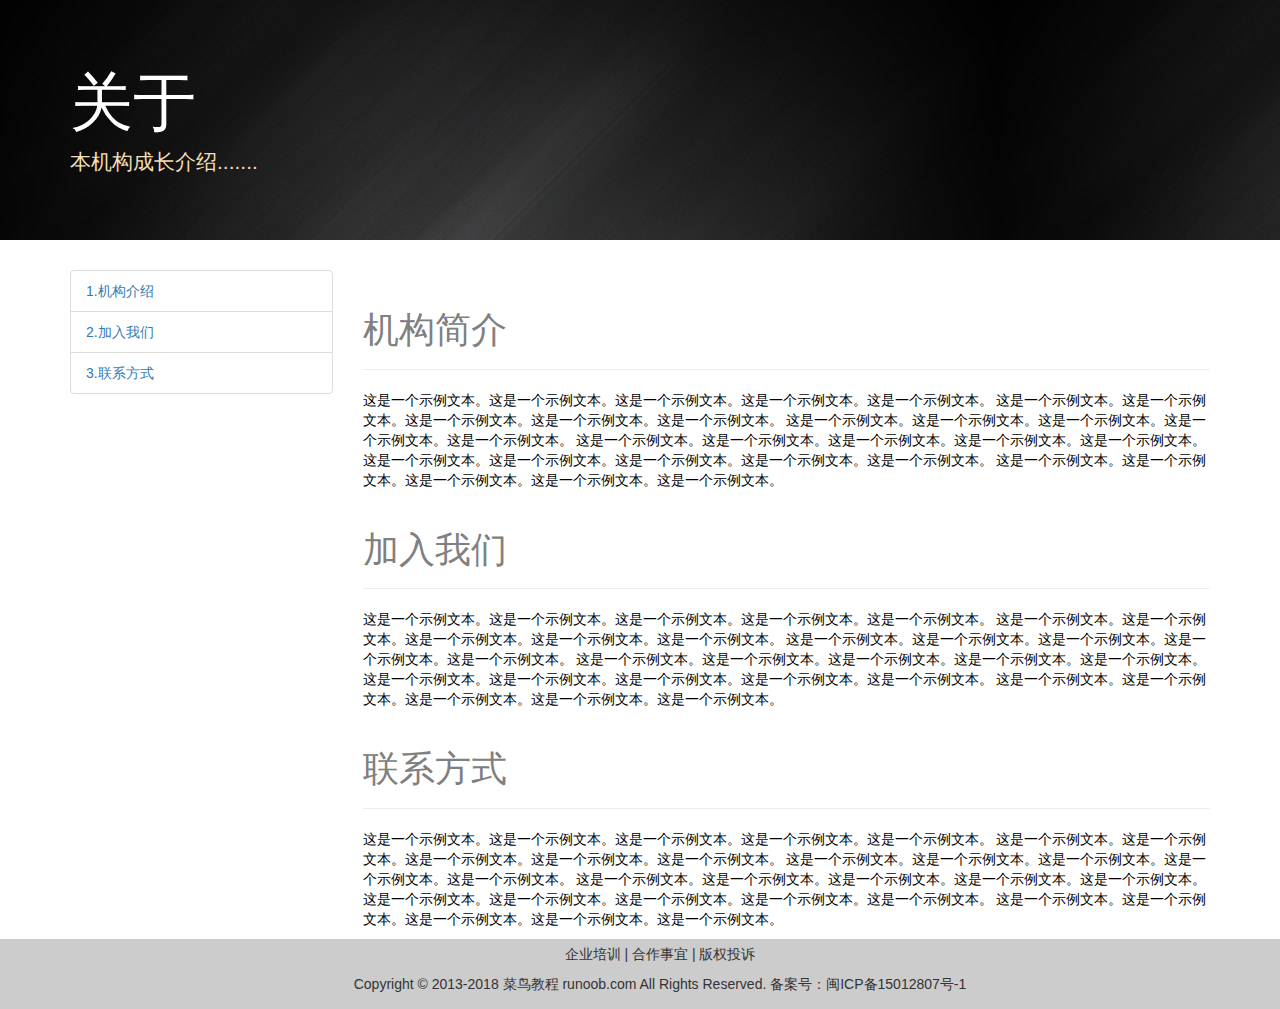
<file: 唐隆颜网页设计04.html>
<!DOCTYPE html>
<html lang="en">
<head>
    <meta charset="UTF-8">
    <meta name="viewport" content="width=device-width, initial-scale=1.0">
    <meta http-equiv="X-UA-Compatible" content="ie=edge">
    <title>Document</title>
    <link href="css/bootstrap.min.css" rel="stylesheet">
    <link href="css/self.3.css" rel="stylesheet">
    <script src="js/jquery.min.js"></script>
    <script src="js/bootstrap.min.js"></script>
</head>
<body>
<div class="content">
        <div class="jumbotron" style="background:url('img/bg.jpg')">
            <div class="container" >
             <h1>关于</h1>
             <p>本机构成长介绍.......</p>
            </div>
        </div>

     <div class="content">
         <div class="container" >
           <div class="row" >
             <div class="col-md-3">
              <div class="list-group">
                    <li class="list-group-item " style="color:darkgreen"><a href="#">1.机构介绍</a></li>
                    <li class="list-group-item" style="color:darkgreen"><a href="#">2.加入我们</a></li>
                    <li class="list-group-item" style="color:darkgreen"><a href="#">3.联系方式</a></li>
              </div>
             </div>

             <div class="col-md-9">
                    <div class="page-header">
                            <h1 style="color:gray">
                                机构简介
                            </h1>
                    </div>
                        <p style="color:black">这是一个示例文本。这是一个示例文本。这是一个示例文本。这是一个示例文本。这是一个示例文本。
                           这是一个示例文本。这是一个示例文本。这是一个示例文本。这是一个示例文本。这是一个示例文本。
                           这是一个示例文本。这是一个示例文本。这是一个示例文本。这是一个示例文本。这是一个示例文本。
                           这是一个示例文本。这是一个示例文本。这是一个示例文本。这是一个示例文本。这是一个示例文本。
                           这是一个示例文本。这是一个示例文本。这是一个示例文本。这是一个示例文本。这是一个示例文本。
                           这是一个示例文本。这是一个示例文本。这是一个示例文本。这是一个示例文本。这是一个示例文本。
                        </p>
                        <div class="page-header">
                                <h1 style="color:gray">
                                    加入我们
                                </h1>
                        </div>
                            <p style="color:black">这是一个示例文本。这是一个示例文本。这是一个示例文本。这是一个示例文本。这是一个示例文本。
                               这是一个示例文本。这是一个示例文本。这是一个示例文本。这是一个示例文本。这是一个示例文本。
                               这是一个示例文本。这是一个示例文本。这是一个示例文本。这是一个示例文本。这是一个示例文本。
                               这是一个示例文本。这是一个示例文本。这是一个示例文本。这是一个示例文本。这是一个示例文本。
                               这是一个示例文本。这是一个示例文本。这是一个示例文本。这是一个示例文本。这是一个示例文本。
                               这是一个示例文本。这是一个示例文本。这是一个示例文本。这是一个示例文本。这是一个示例文本。
                            </p>
                            <div class="page-header">
                                    <h1 style="color:gray">
                                        联系方式
                                    </h1>
                            </div>
                                <p style="color:black">这是一个示例文本。这是一个示例文本。这是一个示例文本。这是一个示例文本。这是一个示例文本。
                                   这是一个示例文本。这是一个示例文本。这是一个示例文本。这是一个示例文本。这是一个示例文本。
                                   这是一个示例文本。这是一个示例文本。这是一个示例文本。这是一个示例文本。这是一个示例文本。
                                   这是一个示例文本。这是一个示例文本。这是一个示例文本。这是一个示例文本。这是一个示例文本。
                                   这是一个示例文本。这是一个示例文本。这是一个示例文本。这是一个示例文本。这是一个示例文本。
                                   这是一个示例文本。这是一个示例文本。这是一个示例文本。这是一个示例文本。这是一个示例文本。
                                </p>
              </div>

            </div>
         </div> 
    </div>
    <div class="footer">
            <div class="container">
              <ul>
                <li>企业培训 | 合作事宜 | 版权投诉</li>
                <li>Copyright © 2013-2018 菜鸟教程  runoob.com All Rights Reserved. 备案号：闽ICP备15012807号-1</li>
              </ul>
              </div>
         </div>
</body>
</html>
</file>
<file: css/self.css>
.tab_h2{text-align: center;color:blue;}
.tab_p{text-align: center;color: #999;letter-spacing: 1px margin:20px 0px;font-size: 1.5em}
.media-heading{line-height: 30px}
.row{padding: 20px 0;}
.text-muted{text-align: center;}
.tab_h2{text-align: center}
.tab2 img{width: 40%;height: 40%}
.tab2{padding:20px 0;}
.tab3{background: gray;}
.footer{line-height: 30px;background: #ccc;text-align: center}
.footer ul{list-style-type: none;}
</file>
<file: css/self.3.css>
.container h1{color: white;}
.container p{color: wheat}
.text-muted{text-align: center;}
.col-md-4 h2{color: gray}
.media p{color: gray}
.footer{line-height: 30px;background: #ccc;text-align: center;width: 100%;}
.footer ul{list-style-type: none;}
body{background:white}
</file>
<file: css/self.1.css>
.container h1{color: white;}
.container p{color: wheat}
.text-muted{text-align: center;}
.col-md-4 h2{color: gray}
.media p{color: gray}
.footer{line-height: 30px;background: #ccc;text-align: center;width: 100%;}
.footer ul{list-style-type: none;}
body{background: beige}
@media screen and (max-width:780px){
    img{width: 145px;height: 110px;}
}
</file>
<file: css/self.2.css>
.container h1{color: white;}
.container p{color: wheat}
.text-muted{text-align: center;}
.col-md-4 h2{color: gray}
.media p{color: gray}
.footer{line-height: 30px;background: #ccc;text-align: center;width: 100%;}
.footer ul{list-style-type: none;}
body{background:cornsilk}
</file>
